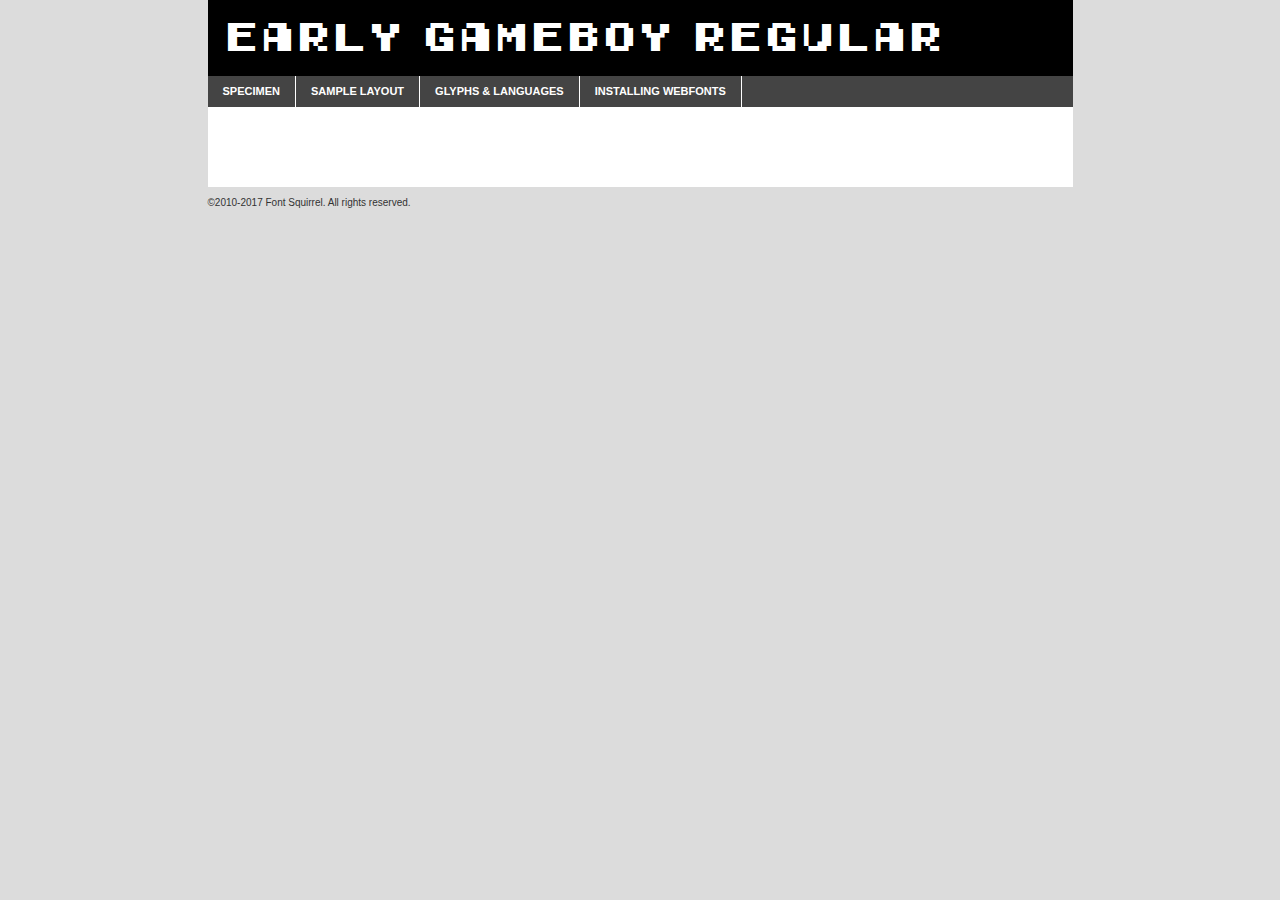
<file: fonts/early_gameboy/early_gameboy-demo.html>
<!DOCTYPE html PUBLIC "-//W3C//DTD XHTML 1.0 Transitional//EN"
	"http://www.w3.org/TR/xhtml1/DTD/xhtml1-transitional.dtd">

<html xmlns="http://www.w3.org/1999/xhtml" xml:lang="en" lang="en">
<head>
	<meta http-equiv="Content-Type" content="text/html; charset=utf-8" />
	<script src="http://ajax.googleapis.com/ajax/libs/jquery/1.7.2/jquery.min.js" type="text/javascript" charset="utf-8"></script>
	<script type="text/javascript">
	(function($){$.fn.easyTabs=function(option){var param=jQuery.extend({fadeSpeed:"fast",defaultContent:1,activeClass:'active'},option);$(this).each(function(){var thisId="#"+this.id;if(param.defaultContent==''){param.defaultContent=1;}
	if(typeof param.defaultContent=="number")
	{var defaultTab=$(thisId+" .tabs li:eq("+(param.defaultContent-1)+") a").attr('href').substr(1);}else{var defaultTab=param.defaultContent;}
	$(thisId+" .tabs li a").each(function(){var tabToHide=$(this).attr('href').substr(1);$("#"+tabToHide).addClass('easytabs-tab-content');});hideAll();changeContent(defaultTab);function hideAll(){$(thisId+" .easytabs-tab-content").hide();}
	function changeContent(tabId){hideAll();$(thisId+" .tabs li").removeClass(param.activeClass);$(thisId+" .tabs li a[href=#"+tabId+"]").closest('li').addClass(param.activeClass);if(param.fadeSpeed!="none")
	{$(thisId+" #"+tabId).fadeIn(param.fadeSpeed);}else{$(thisId+" #"+tabId).show();}}
	$(thisId+" .tabs li").click(function(){var tabId=$(this).find('a').attr('href').substr(1);changeContent(tabId);return false;});});}})(jQuery);
	</script>
	<link rel="stylesheet" href="specimen_files/specimen_stylesheet.css" type="text/css" charset="utf-8" />
	<link rel="stylesheet" href="stylesheet.css" type="text/css" charset="utf-8" />

	<style type="text/css">
					body{
				font-family: 'early_gameboyregular';
							}
		</style>

	<title>Early GameBoy Regular Specimen</title>
	
	
	<script type="text/javascript" charset="utf-8">
		$(document).ready(function() {
			$('#container').easyTabs({defaultContent:1});
		});
	</script>
</head>

<body>
<div id="container">
	<div id="header">
		Early GameBoy Regular	</div>
	<ul class="tabs">
		<li><a href="#specimen">Specimen</a></li>
		<li><a href="#layout">Sample Layout</a></li>
				<li><a href="#glyphs">Glyphs &amp; Languages</a></li>
		<li><a href="#installing">Installing Webfonts</a></li>
		
	</ul>
	
	<div id="main_content">

		
			<div id="specimen">
		
				<div class="section">
					<div class="grid12 firstcol">
						<div class="huge">AaBb</div>
					</div>
				</div>
		
				<div class="section">
					<div class="glyph_range">A&#x200B;B&#x200b;C&#x200b;D&#x200b;E&#x200b;F&#x200b;G&#x200b;H&#x200b;I&#x200b;J&#x200b;K&#x200b;L&#x200b;M&#x200b;N&#x200b;O&#x200b;P&#x200b;Q&#x200b;R&#x200b;S&#x200b;T&#x200b;U&#x200b;V&#x200b;W&#x200b;X&#x200b;Y&#x200b;Z&#x200b;a&#x200b;b&#x200b;c&#x200b;d&#x200b;e&#x200b;f&#x200b;g&#x200b;h&#x200b;i&#x200b;j&#x200b;k&#x200b;l&#x200b;m&#x200b;n&#x200b;o&#x200b;p&#x200b;q&#x200b;r&#x200b;s&#x200b;t&#x200b;u&#x200b;v&#x200b;w&#x200b;x&#x200b;y&#x200b;z&#x200b;1&#x200b;2&#x200b;3&#x200b;4&#x200b;5&#x200b;6&#x200b;7&#x200b;8&#x200b;9&#x200b;0&#x200b;&amp;&#x200b;.&#x200b;,&#x200b;?&#x200b;!&#x200b;&#64;&#x200b;(&#x200b;)&#x200b;#&#x200b;$&#x200b;%&#x200b;*&#x200b;+&#x200b;-&#x200b;=&#x200b;:&#x200b;;</div>
				</div>
				<div class="section">
					<div class="grid12 firstcol">
						<table class="sample_table">
							<tr><td>10</td><td class="size10">abcdefghijklmnopqrstuvwxyzABCDEFGHIJKLMNOPQRSTUVWXYZ0123456789abcdefghijklmnopqrstuvwxyzABCDEFGHIJKLMNOPQRSTUVWXYZ0123456789abcdefghijklmnopqrstuvwxyzABCDEFGHIJKLMNOPQRSTUVWXYZ</td></tr>
							<tr><td>11</td><td class="size11">abcdefghijklmnopqrstuvwxyzABCDEFGHIJKLMNOPQRSTUVWXYZ0123456789abcdefghijklmnopqrstuvwxyzABCDEFGHIJKLMNOPQRSTUVWXYZ0123456789abcdefghijklmnopqrstuvwxyzABCDEFGHIJKLMNOPQRSTUVWXYZ</td></tr>
							<tr><td>12</td><td class="size12">abcdefghijklmnopqrstuvwxyzABCDEFGHIJKLMNOPQRSTUVWXYZ0123456789abcdefghijklmnopqrstuvwxyzABCDEFGHIJKLMNOPQRSTUVWXYZ0123456789abcdefghijklmnopqrstuvwxyzABCDEFGHIJKLMNOPQRSTUVWXYZ</td></tr>
							<tr><td>13</td><td class="size13">abcdefghijklmnopqrstuvwxyzABCDEFGHIJKLMNOPQRSTUVWXYZ0123456789abcdefghijklmnopqrstuvwxyzABCDEFGHIJKLMNOPQRSTUVWXYZ0123456789abcdefghijklmnopqrstuvwxyzABCDEFGHIJKLMNOPQRSTUVWXYZ</td></tr>
							<tr><td>14</td><td class="size14">abcdefghijklmnopqrstuvwxyzABCDEFGHIJKLMNOPQRSTUVWXYZ0123456789abcdefghijklmnopqrstuvwxyzABCDEFGHIJKLMNOPQRSTUVWXYZ0123456789abcdefghijklmnopqrstuvwxyzABCDEFGHIJKLMNOPQRSTUVWXYZ</td></tr>
							<tr><td>16</td><td class="size16">abcdefghijklmnopqrstuvwxyzABCDEFGHIJKLMNOPQRSTUVWXYZ0123456789abcdefghijklmnopqrstuvwxyzABCDEFGHIJKLMNOPQRSTUVWXYZ</td></tr>
							<tr><td>18</td><td class="size18">abcdefghijklmnopqrstuvwxyzABCDEFGHIJKLMNOPQRSTUVWXYZ0123456789abcdefghijklmnopqrstuvwxyzABCDEFGHIJKLMNOPQRSTUVWXYZ</td></tr>
							<tr><td>20</td><td class="size20">abcdefghijklmnopqrstuvwxyzABCDEFGHIJKLMNOPQRSTUVWXYZ0123456789abcdefghijklmnopqrstuvwxyzABCDEFGHIJKLMNOPQRSTUVWXYZ</td></tr>
							<tr><td>24</td><td class="size24">abcdefghijklmnopqrstuvwxyzABCDEFGHIJKLMNOPQRSTUVWXYZ0123456789abcdefghijklmnopqrstuvwxyzABCDEFGHIJKLMNOPQRSTUVWXYZ</td></tr>
							<tr><td>30</td><td class="size30">abcdefghijklmnopqrstuvwxyzABCDEFGHIJKLMNOPQRSTUVWXYZ0123456789abcdefghijklmnopqrstuvwxyzABCDEFGHIJKLMNOPQRSTUVWXYZ</td></tr>
							<tr><td>36</td><td class="size36">abcdefghijklmnopqrstuvwxyzABCDEFGHIJKLMNOPQRSTUVWXYZ0123456789abcdefghijklmnopqrstuvwxyzABCDEFGHIJKLMNOPQRSTUVWXYZ</td></tr>
							<tr><td>48</td><td class="size48">abcdefghijklmnopqrstuvwxyzABCDEFGHIJKLMNOPQRSTUVWXYZ0123456789abcdefghijklmnopqrstuvwxyzABCDEFGHIJKLMNOPQRSTUVWXYZ</td></tr>
							<tr><td>60</td><td class="size60">abcdefghijklmnopqrstuvwxyzABCDEFGHIJKLMNOPQRSTUVWXYZ0123456789abcdefghijklmnopqrstuvwxyzABCDEFGHIJKLMNOPQRSTUVWXYZ</td></tr>
							<tr><td>72</td><td class="size72">abcdefghijklmnopqrstuvwxyzABCDEFGHIJKLMNOPQRSTUVWXYZ0123456789abcdefghijklmnopqrstuvwxyzABCDEFGHIJKLMNOPQRSTUVWXYZ</td></tr>
							<tr><td>90</td><td class="size90">abcdefghijklmnopqrstuvwxyzABCDEFGHIJKLMNOPQRSTUVWXYZ0123456789abcdefghijklmnopqrstuvwxyzABCDEFGHIJKLMNOPQRSTUVWXYZ</td></tr>
						</table>
				
					</div>
			
				</div>
		
		
		
								<div class="section" id="bodycomparison">


										<div id="xheight">
				<div class="fontbody">&#x25FC;&#x25FC;&#x25FC;&#x25FC;&#x25FC;&#x25FC;&#x25FC;&#x25FC;&#x25FC;&#x25FC;&#x25FC;&#x25FC;&#x25FC;&#x25FC;&#x25FC;&#x25FC;&#x25FC;&#x25FC;&#x25FC;&#x25FC;&#x25FC;&#x25FC;&#x25FC;&#x25FC;&#x25FC;&#x25FC;&#x25FC;&#x25FC;&#x25FC;&#x25FC;&#x25FC;&#x25FC;&#x25FC;&#x25FC;&#x25FC;&#x25FC;&#x25FC;&#x25FC;&#x25FC;&#x25FC;&#x25FC;&#x25FC;&#x25FC;&#x25FC;&#x25FC;&#x25FC;&#x25FC;&#x25FC;&#x25FC;&#x25FC;&#x25FC;&#x25FC;&#x25FC;&#x25FC;&#x25FC;&#x25FC;&#x25FC;&#x25FC;&#x25FC;&#x25FC;&#x25FC;&#x25FC;&#x25FC;&#x25FC;&#x25FC;&#x25FC;&#x25FC;&#x25FC;&#x25FC;&#x25FC;&#x25FC;&#x25FC;&#x25FC;&#x25FC;&#x25FC;&#x25FC;&#x25FC;&#x25FC;&#x25FC;&#x25FC;&#x25FC;&#x25FC;&#x25FC;&#x25FC;&#x25FC;&#x25FC;&#x25FC;&#x25FC;&#x25FC;&#x25FC;&#x25FC;&#x25FC;&#x25FC;&#x25FC;&#x25FC;&#x25FC;&#x25FC;&#x25FC;&#x25FC;body</div><div class="arialbody">body</div><div class="verdanabody">body</div><div class="georgiabody">body</div></div>
										<div class="fontbody" style="z-index:1">
											body<span>Early GameBoy Regular</span>
										</div>
										<div class="arialbody" style="z-index:1">
											body<span>Arial</span>
										</div>
										<div class="verdanabody" style="z-index:1">
											body<span>Verdana</span>
										</div>
										<div class="georgiabody" style="z-index:1">
											body<span>Georgia</span>
										</div>



								</div>
		
		
				<div class="section psample psample_row1" id="">
					
					<div class="grid2 firstcol">
						<p class="size10"><span>10.</span>Aenean lacinia bibendum nulla sed consectetur. Fusce dapibus, tellus ac cursus commodo, tortor mauris condimentum nibh, ut fermentum massa justo sit amet risus. Nullam id dolor id nibh ultricies vehicula ut id elit. Cum sociis natoque penatibus et magnis dis parturient montes, nascetur ridiculus mus. Nulla vitae elit libero, a pharetra augue.</p>
			
					</div>
					<div class="grid3">
						<p class="size11"><span>11.</span>Aenean lacinia bibendum nulla sed consectetur. Fusce dapibus, tellus ac cursus commodo, tortor mauris condimentum nibh, ut fermentum massa justo sit amet risus. Nullam id dolor id nibh ultricies vehicula ut id elit. Cum sociis natoque penatibus et magnis dis parturient montes, nascetur ridiculus mus. Nulla vitae elit libero, a pharetra augue.</p>
			
					</div>
					<div class="grid3">
						<p class="size12"><span>12.</span>Aenean lacinia bibendum nulla sed consectetur. Fusce dapibus, tellus ac cursus commodo, tortor mauris condimentum nibh, ut fermentum massa justo sit amet risus. Nullam id dolor id nibh ultricies vehicula ut id elit. Cum sociis natoque penatibus et magnis dis parturient montes, nascetur ridiculus mus. Nulla vitae elit libero, a pharetra augue.</p>
			
					</div>
					<div class="grid4">
						<p class="size13"><span>13.</span>Aenean lacinia bibendum nulla sed consectetur. Fusce dapibus, tellus ac cursus commodo, tortor mauris condimentum nibh, ut fermentum massa justo sit amet risus. Nullam id dolor id nibh ultricies vehicula ut id elit. Cum sociis natoque penatibus et magnis dis parturient montes, nascetur ridiculus mus. Nulla vitae elit libero, a pharetra augue.</p>
			
					</div>
					<div class="white_blend"></div>
					
				</div>
				<div class="section psample psample_row2" id="">
					<div class="grid3 firstcol">
						<p class="size14"><span>14.</span>Aenean lacinia bibendum nulla sed consectetur. Fusce dapibus, tellus ac cursus commodo, tortor mauris condimentum nibh, ut fermentum massa justo sit amet risus. Nullam id dolor id nibh ultricies vehicula ut id elit. Cum sociis natoque penatibus et magnis dis parturient montes, nascetur ridiculus mus. Nulla vitae elit libero, a pharetra augue.</p>
			
					</div>
					<div class="grid4">
						<p class="size16"><span>16.</span>Aenean lacinia bibendum nulla sed consectetur. Fusce dapibus, tellus ac cursus commodo, tortor mauris condimentum nibh, ut fermentum massa justo sit amet risus. Nullam id dolor id nibh ultricies vehicula ut id elit. Cum sociis natoque penatibus et magnis dis parturient montes, nascetur ridiculus mus. Nulla vitae elit libero, a pharetra augue.</p>
			
					</div>
					<div class="grid5">
						<p class="size18"><span>18.</span>Aenean lacinia bibendum nulla sed consectetur. Fusce dapibus, tellus ac cursus commodo, tortor mauris condimentum nibh, ut fermentum massa justo sit amet risus. Nullam id dolor id nibh ultricies vehicula ut id elit. Cum sociis natoque penatibus et magnis dis parturient montes, nascetur ridiculus mus. Nulla vitae elit libero, a pharetra augue.</p>
			
					</div>

					<div class="white_blend"></div>

				</div>
				
				<div class="section psample psample_row3" id="">
					<div class="grid5 firstcol">
						<p class="size20"><span>20.</span>Aenean lacinia bibendum nulla sed consectetur. Fusce dapibus, tellus ac cursus commodo, tortor mauris condimentum nibh, ut fermentum massa justo sit amet risus. Nullam id dolor id nibh ultricies vehicula ut id elit. Cum sociis natoque penatibus et magnis dis parturient montes, nascetur ridiculus mus. Nulla vitae elit libero, a pharetra augue.</p>
					</div>
					<div class="grid7">
						<p class="size24"><span>24.</span>Aenean lacinia bibendum nulla sed consectetur. Fusce dapibus, tellus ac cursus commodo, tortor mauris condimentum nibh, ut fermentum massa justo sit amet risus. Nullam id dolor id nibh ultricies vehicula ut id elit. Cum sociis natoque penatibus et magnis dis parturient montes, nascetur ridiculus mus. Nulla vitae elit libero, a pharetra augue.</p>
					</div>
					
					<div class="white_blend"></div>
					
				</div>
				
				<div class="section psample psample_row4" id="">
					<div class="grid12 firstcol">
						<p class="size30"><span>30.</span>Aenean lacinia bibendum nulla sed consectetur. Fusce dapibus, tellus ac cursus commodo, tortor mauris condimentum nibh, ut fermentum massa justo sit amet risus. Nullam id dolor id nibh ultricies vehicula ut id elit. Cum sociis natoque penatibus et magnis dis parturient montes, nascetur ridiculus mus. Nulla vitae elit libero, a pharetra augue.</p>
					</div>
					<div class="white_blend"></div>
					
				</div>
				
				
				
				<div class="section psample psample_row1 fullreverse">
					<div class="grid2 firstcol">
						<p class="size10"><span>10.</span>Aenean lacinia bibendum nulla sed consectetur. Fusce dapibus, tellus ac cursus commodo, tortor mauris condimentum nibh, ut fermentum massa justo sit amet risus. Nullam id dolor id nibh ultricies vehicula ut id elit. Cum sociis natoque penatibus et magnis dis parturient montes, nascetur ridiculus mus. Nulla vitae elit libero, a pharetra augue.</p>
			
					</div>
					<div class="grid3">
						<p class="size11"><span>11.</span>Aenean lacinia bibendum nulla sed consectetur. Fusce dapibus, tellus ac cursus commodo, tortor mauris condimentum nibh, ut fermentum massa justo sit amet risus. Nullam id dolor id nibh ultricies vehicula ut id elit. Cum sociis natoque penatibus et magnis dis parturient montes, nascetur ridiculus mus. Nulla vitae elit libero, a pharetra augue.</p>
			
					</div>
					<div class="grid3">
						<p class="size12"><span>12.</span>Aenean lacinia bibendum nulla sed consectetur. Fusce dapibus, tellus ac cursus commodo, tortor mauris condimentum nibh, ut fermentum massa justo sit amet risus. Nullam id dolor id nibh ultricies vehicula ut id elit. Cum sociis natoque penatibus et magnis dis parturient montes, nascetur ridiculus mus. Nulla vitae elit libero, a pharetra augue.</p>
			
					</div>
					<div class="grid4">
						<p class="size13"><span>13.</span>Aenean lacinia bibendum nulla sed consectetur. Fusce dapibus, tellus ac cursus commodo, tortor mauris condimentum nibh, ut fermentum massa justo sit amet risus. Nullam id dolor id nibh ultricies vehicula ut id elit. Cum sociis natoque penatibus et magnis dis parturient montes, nascetur ridiculus mus. Nulla vitae elit libero, a pharetra augue.</p>
			
					</div>
					<div class="black_blend"></div>
					
				</div>
				
				<div class="section psample psample_row2 fullreverse">
					<div class="grid3 firstcol">
						<p class="size14"><span>14.</span>Aenean lacinia bibendum nulla sed consectetur. Fusce dapibus, tellus ac cursus commodo, tortor mauris condimentum nibh, ut fermentum massa justo sit amet risus. Nullam id dolor id nibh ultricies vehicula ut id elit. Cum sociis natoque penatibus et magnis dis parturient montes, nascetur ridiculus mus. Nulla vitae elit libero, a pharetra augue.</p>
			
					</div>
					<div class="grid4">
						<p class="size16"><span>16.</span>Aenean lacinia bibendum nulla sed consectetur. Fusce dapibus, tellus ac cursus commodo, tortor mauris condimentum nibh, ut fermentum massa justo sit amet risus. Nullam id dolor id nibh ultricies vehicula ut id elit. Cum sociis natoque penatibus et magnis dis parturient montes, nascetur ridiculus mus. Nulla vitae elit libero, a pharetra augue.</p>
			
					</div>
					<div class="grid5">
						<p class="size18"><span>18.</span>Aenean lacinia bibendum nulla sed consectetur. Fusce dapibus, tellus ac cursus commodo, tortor mauris condimentum nibh, ut fermentum massa justo sit amet risus. Nullam id dolor id nibh ultricies vehicula ut id elit. Cum sociis natoque penatibus et magnis dis parturient montes, nascetur ridiculus mus. Nulla vitae elit libero, a pharetra augue.</p>
			
					</div>
					<div class="black_blend"></div>

				</div>
				
				<div class="section psample fullreverse psample_row3" id="">
					<div class="grid5 firstcol">
						<p class="size20"><span>20.</span>Aenean lacinia bibendum nulla sed consectetur. Fusce dapibus, tellus ac cursus commodo, tortor mauris condimentum nibh, ut fermentum massa justo sit amet risus. Nullam id dolor id nibh ultricies vehicula ut id elit. Cum sociis natoque penatibus et magnis dis parturient montes, nascetur ridiculus mus. Nulla vitae elit libero, a pharetra augue.</p>
					</div>
					<div class="grid7">
						<p class="size24"><span>24.</span>Aenean lacinia bibendum nulla sed consectetur. Fusce dapibus, tellus ac cursus commodo, tortor mauris condimentum nibh, ut fermentum massa justo sit amet risus. Nullam id dolor id nibh ultricies vehicula ut id elit. Cum sociis natoque penatibus et magnis dis parturient montes, nascetur ridiculus mus. Nulla vitae elit libero, a pharetra augue.</p>
					</div>
					
					<div class="black_blend"></div>
					
				</div>
				
				<div class="section psample fullreverse psample_row4" id="" style="border-bottom: 20px #000 solid;">
					<div class="grid12 firstcol">
						<p class="size30"><span>30.</span>Aenean lacinia bibendum nulla sed consectetur. Fusce dapibus, tellus ac cursus commodo, tortor mauris condimentum nibh, ut fermentum massa justo sit amet risus. Nullam id dolor id nibh ultricies vehicula ut id elit. Cum sociis natoque penatibus et magnis dis parturient montes, nascetur ridiculus mus. Nulla vitae elit libero, a pharetra augue.</p>
					</div>
					<div class="black_blend"></div>
					
				</div>
				
				
				
				
			</div>
			
			<div id="layout">
				
				<div class="section">
					
					<div class="grid12 firstcol">
						<h1>Lorem Ipsum Dolor</h1>
						<h2>Etiam porta sem malesuada magna mollis euismod</h2>
						
						<p class="byline">By <a href="#link">Aenean Lacinia</a></p>
					</div>
				</div>
				<div class="section">
					<div class="grid8 firstcol">
						<p class="large">Donec sed odio dui. Morbi leo risus, porta ac consectetur ac, vestibulum at eros. Fusce dapibus, tellus ac cursus commodo, tortor mauris condimentum nibh, ut fermentum massa justo sit amet risus. </p>

						
						<h3>Pellentesque ornare sem</h3>

						<p>Maecenas sed diam eget risus varius blandit sit amet non magna. Maecenas faucibus mollis interdum. Donec ullamcorper nulla non metus auctor fringilla. Nullam id dolor id nibh ultricies vehicula ut id elit. Nullam id dolor id nibh ultricies vehicula ut id elit. </p>

						<p>Aenean eu leo quam. Pellentesque ornare sem lacinia quam venenatis vestibulum. Lorem ipsum dolor sit amet, consectetur adipiscing elit. Cum sociis natoque penatibus et magnis dis parturient montes, nascetur ridiculus mus. </p>

						<p>Nulla vitae elit libero, a pharetra augue. Praesent commodo cursus magna, vel scelerisque nisl consectetur et. Aenean lacinia bibendum nulla sed consectetur. </p>

						<p>Nullam quis risus eget urna mollis ornare vel eu leo. Nullam quis risus eget urna mollis ornare vel eu leo. Maecenas sed diam eget risus varius blandit sit amet non magna. Donec ullamcorper nulla non metus auctor fringilla. </p>

						<h3>Cras mattis consectetur</h3>

						<p>Aenean eu leo quam. Pellentesque ornare sem lacinia quam venenatis vestibulum. Aenean lacinia bibendum nulla sed consectetur. Integer posuere erat a ante venenatis dapibus posuere velit aliquet. Cras mattis consectetur purus sit amet fermentum. </p>

						<p>Nullam id dolor id nibh ultricies vehicula ut id elit. Nullam quis risus eget urna mollis ornare vel eu leo. Cras mattis consectetur purus sit amet fermentum.</p>
					</div>
					
					<div class="grid4 sidebar">
						
						<div class="box reverse">
							<p class="last">Nullam quis risus eget urna mollis ornare vel eu leo. Donec ullamcorper nulla non metus auctor fringilla. Cras mattis consectetur purus sit amet fermentum. Sed posuere consectetur est at lobortis. Lorem ipsum dolor sit amet, consectetur adipiscing elit. </p>
						</div>
						
						<p class="caption">Maecenas sed diam eget risus varius.</p>

						<p>Vestibulum id ligula porta felis euismod semper. Integer posuere erat a ante venenatis dapibus posuere velit aliquet. Vestibulum id ligula porta felis euismod semper. Sed posuere consectetur est at lobortis. Maecenas sed diam eget risus varius blandit sit amet non magna. Fusce dapibus, tellus ac cursus commodo, tortor mauris condimentum nibh, ut fermentum massa justo sit amet risus. </p>

					

						<p>Duis mollis, est non commodo luctus, nisi erat porttitor ligula, eget lacinia odio sem nec elit. Aenean lacinia bibendum nulla sed consectetur. Vivamus sagittis lacus vel augue laoreet rutrum faucibus dolor auctor. Aenean lacinia bibendum nulla sed consectetur. Nullam quis risus eget urna mollis ornare vel eu leo. </p>

						<p>Praesent commodo cursus magna, vel scelerisque nisl consectetur et. Donec ullamcorper nulla non metus auctor fringilla. Maecenas faucibus mollis interdum. Fusce dapibus, tellus ac cursus commodo, tortor mauris condimentum nibh, ut fermentum massa justo sit amet risus. </p>

					</div>
				</div>
				
			</div>


			



		<div id="glyphs">
			<div class="section">
				<div class="grid12 firstcol">
			
				<h1>Language Support</h1>
				<p>The subset of Early GameBoy Regular in this kit supports the following languages:<br />
			
					English, Arrernte, Bislama, Cebuano, Fijian, Gilbertese, Hmong, Ibanag, Iloko_ilokano, Interglossa_glosa, Interlingua, Lojban, Norfolk_pitcairnese, Oromo, Rotokas, Seychelles_creole, Shona, Somali, Southern_ndebele, Swahili, Swati_swazi, Tok_pisin, Warlpiri, Xhosa, Zulu, Latinbasic, Demo				</p>
				<h1>Glyph Chart</h1>
				<p>The subset of Early GameBoy Regular in this kit includes all the glyphs listed below. Unicode entities are included above each glyph to help you insert individual characters into your layout.</p>
				<div id="glyph_chart">
			
																				 <div><p>&amp;#13;</p>&#13;</div>
																				 <div><p>&amp;#32;</p>&#32;</div>
																				 <div><p>&amp;#33;</p>&#33;</div>
																				 <div><p>&amp;#34;</p>&#34;</div>
																				 <div><p>&amp;#39;</p>&#39;</div>
																				 <div><p>&amp;#40;</p>&#40;</div>
																				 <div><p>&amp;#41;</p>&#41;</div>
																				 <div><p>&amp;#42;</p>&#42;</div>
																				 <div><p>&amp;#44;</p>&#44;</div>
																				 <div><p>&amp;#45;</p>&#45;</div>
																				 <div><p>&amp;#46;</p>&#46;</div>
																				 <div><p>&amp;#48;</p>&#48;</div>
																				 <div><p>&amp;#49;</p>&#49;</div>
																				 <div><p>&amp;#50;</p>&#50;</div>
																				 <div><p>&amp;#51;</p>&#51;</div>
																				 <div><p>&amp;#52;</p>&#52;</div>
																				 <div><p>&amp;#53;</p>&#53;</div>
																				 <div><p>&amp;#54;</p>&#54;</div>
																				 <div><p>&amp;#55;</p>&#55;</div>
																				 <div><p>&amp;#56;</p>&#56;</div>
																				 <div><p>&amp;#57;</p>&#57;</div>
																				 <div><p>&amp;#58;</p>&#58;</div>
																				 <div><p>&amp;#59;</p>&#59;</div>
																				 <div><p>&amp;#60;</p>&#60;</div>
																				 <div><p>&amp;#62;</p>&#62;</div>
																				 <div><p>&amp;#63;</p>&#63;</div>
																				 <div><p>&amp;#65;</p>&#65;</div>
																				 <div><p>&amp;#66;</p>&#66;</div>
																				 <div><p>&amp;#67;</p>&#67;</div>
																				 <div><p>&amp;#68;</p>&#68;</div>
																				 <div><p>&amp;#69;</p>&#69;</div>
																				 <div><p>&amp;#70;</p>&#70;</div>
																				 <div><p>&amp;#71;</p>&#71;</div>
																				 <div><p>&amp;#72;</p>&#72;</div>
																				 <div><p>&amp;#73;</p>&#73;</div>
																				 <div><p>&amp;#74;</p>&#74;</div>
																				 <div><p>&amp;#75;</p>&#75;</div>
																				 <div><p>&amp;#76;</p>&#76;</div>
																				 <div><p>&amp;#77;</p>&#77;</div>
																				 <div><p>&amp;#78;</p>&#78;</div>
																				 <div><p>&amp;#79;</p>&#79;</div>
																				 <div><p>&amp;#80;</p>&#80;</div>
																				 <div><p>&amp;#81;</p>&#81;</div>
																				 <div><p>&amp;#82;</p>&#82;</div>
																				 <div><p>&amp;#83;</p>&#83;</div>
																				 <div><p>&amp;#84;</p>&#84;</div>
																				 <div><p>&amp;#85;</p>&#85;</div>
																				 <div><p>&amp;#86;</p>&#86;</div>
																				 <div><p>&amp;#87;</p>&#87;</div>
																				 <div><p>&amp;#88;</p>&#88;</div>
																				 <div><p>&amp;#89;</p>&#89;</div>
																				 <div><p>&amp;#90;</p>&#90;</div>
																				 <div><p>&amp;#91;</p>&#91;</div>
																				 <div><p>&amp;#93;</p>&#93;</div>
																				 <div><p>&amp;#97;</p>&#97;</div>
																				 <div><p>&amp;#98;</p>&#98;</div>
																				 <div><p>&amp;#99;</p>&#99;</div>
																				 <div><p>&amp;#100;</p>&#100;</div>
																				 <div><p>&amp;#101;</p>&#101;</div>
																				 <div><p>&amp;#102;</p>&#102;</div>
																				 <div><p>&amp;#103;</p>&#103;</div>
																				 <div><p>&amp;#104;</p>&#104;</div>
																				 <div><p>&amp;#105;</p>&#105;</div>
																				 <div><p>&amp;#106;</p>&#106;</div>
																				 <div><p>&amp;#107;</p>&#107;</div>
																				 <div><p>&amp;#108;</p>&#108;</div>
																				 <div><p>&amp;#109;</p>&#109;</div>
																				 <div><p>&amp;#110;</p>&#110;</div>
																				 <div><p>&amp;#111;</p>&#111;</div>
																				 <div><p>&amp;#112;</p>&#112;</div>
																				 <div><p>&amp;#113;</p>&#113;</div>
																				 <div><p>&amp;#114;</p>&#114;</div>
																				 <div><p>&amp;#115;</p>&#115;</div>
																				 <div><p>&amp;#116;</p>&#116;</div>
																				 <div><p>&amp;#117;</p>&#117;</div>
																				 <div><p>&amp;#118;</p>&#118;</div>
																				 <div><p>&amp;#119;</p>&#119;</div>
																				 <div><p>&amp;#120;</p>&#120;</div>
																				 <div><p>&amp;#121;</p>&#121;</div>
																				 <div><p>&amp;#122;</p>&#122;</div>
																				 <div><p>&amp;#124;</p>&#124;</div>
																				 <div><p>&amp;#126;</p>&#126;</div>
																				 <div><p>&amp;#160;</p>&#160;</div>
																				 <div><p>&amp;#169;</p>&#169;</div>
																				 <div><p>&amp;#173;</p>&#173;</div>
																				 <div><p>&amp;#8192;</p>&#8192;</div>
																				 <div><p>&amp;#8193;</p>&#8193;</div>
																				 <div><p>&amp;#8194;</p>&#8194;</div>
																				 <div><p>&amp;#8195;</p>&#8195;</div>
																				 <div><p>&amp;#8196;</p>&#8196;</div>
																				 <div><p>&amp;#8197;</p>&#8197;</div>
																				 <div><p>&amp;#8198;</p>&#8198;</div>
																				 <div><p>&amp;#8199;</p>&#8199;</div>
																				 <div><p>&amp;#8200;</p>&#8200;</div>
																				 <div><p>&amp;#8201;</p>&#8201;</div>
																				 <div><p>&amp;#8202;</p>&#8202;</div>
																				 <div><p>&amp;#8208;</p>&#8208;</div>
																				 <div><p>&amp;#8209;</p>&#8209;</div>
																				 <div><p>&amp;#8210;</p>&#8210;</div>
																				 <div><p>&amp;#8211;</p>&#8211;</div>
																				 <div><p>&amp;#8212;</p>&#8212;</div>
																				 <div><p>&amp;#8216;</p>&#8216;</div>
																				 <div><p>&amp;#8217;</p>&#8217;</div>
																				 <div><p>&amp;#8220;</p>&#8220;</div>
																				 <div><p>&amp;#8221;</p>&#8221;</div>
																				 <div><p>&amp;#8239;</p>&#8239;</div>
																				 <div><p>&amp;#8287;</p>&#8287;</div>
																				 <div><p>&amp;#9724;</p>&#9724;</div>
																																						</div>	
				</div>
		
		
			</div>
		</div>
		
		
		<div id="specs">
			
		</div>
	
		<div id="installing">
			<div class="section">
				<div class="grid7 firstcol">
					<h1>Installing Webfonts</h1>
					
					<p>Webfonts are supported by all major browser platforms but not all in the same way. There are currently four different font formats that must be included in order to target all browsers. This includes TTF, WOFF, EOT and SVG.</p>
					
					<h2>1. Upload your webfonts</h2>
					<p>You must upload your webfont kit to your website. They should be in or near the same directory as your CSS files.</p>
					
					<h2>2. Include the webfont stylesheet</h2>
					<p>A special CSS @font-face declaration helps the various browsers select the appropriate font it needs without causing you a bunch of headaches. Learn more about this syntax by reading the <a href="https://www.fontspring.com/blog/further-hardening-of-the-bulletproof-syntax">Fontspring blog post</a> about it. The code for it is as follows:</p>


<code>
@font-face{ 
	font-family: 'MyWebFont';
	src: url('WebFont.eot');
	src: url('WebFont.eot?#iefix') format('embedded-opentype'),
	     url('WebFont.woff') format('woff'),
	     url('WebFont.ttf') format('truetype'),
	     url('WebFont.svg#webfont') format('svg');
}
</code>

	<p>We've already gone ahead and generated the code for you. All you have to do is link to the stylesheet in your HTML, like this:</p>
	<code>&lt;link rel=&quot;stylesheet&quot; href=&quot;stylesheet.css&quot; type=&quot;text/css&quot; charset=&quot;utf-8&quot; /&gt;</code>

					<h2>3. Modify your own stylesheet</h2>
					<p>To take advantage of your new fonts, you must tell your stylesheet to use them. Look at the original @font-face declaration above and find the property called "font-family." The name linked there will be what you use to reference the font. Prepend that webfont name to the font stack in the "font-family" property, inside the selector you want to change. For example:</p>
<code>p { font-family: 'WebFont', Arial, sans-serif; }</code>

<h2>4. Test</h2>
<p>Getting webfonts to work cross-browser <em>can</em> be tricky. Use the information in the sidebar to help you if you find that fonts aren't loading in a particular browser.</p>
				</div>
				
				<div class="grid5 sidebar">
					<div class="box">
						<h2>Troubleshooting<br />Font-Face Problems</h2>
						<p>Having trouble getting your webfonts to load in your new website? Here are some tips to sort out what might be the problem.</p>

						<h3>Fonts not showing in any browser</h3>

						<p>This sounds like you need to work on the plumbing. You either did not upload the fonts to the correct directory, or you did not link the fonts properly in the CSS. If you've confirmed that all this is correct and you still have a problem, take a look at your .htaccess file and see if requests are getting intercepted.</p>

						<h3>Fonts not loading in iPhone or iPad</h3>

						<p>The most common problem here is that you are serving the fonts from an IIS server. IIS refuses to serve files that have unknown MIME types. If that is the case, you must set the MIME type for SVG to "image/svg+xml" in the server settings. Follow these instructions from Microsoft if you need help.</p>

						<h3>Fonts not loading in Firefox</h3>

						<p>The primary reason for this failure? You are still using a version Firefox older than 3.5. So upgrade already! If that isn't it, then you are very likely serving fonts from a different domain. Firefox requires that all font assets be served from the same domain. Lastly it is possible that you need to add WOFF to your list of MIME types (if you are serving via IIS.)</p>

						<h3>Fonts not loading in IE</h3>

						<p>Are you looking at Internet Explorer on an actual Windows machine or are you cheating by using a service like Adobe BrowserLab? Many of these screenshot services do not render @font-face for IE. Best to test it on a real machine.</p>

						<h3>Fonts not loading in IE9</h3>

						<p>IE9, like Firefox, requires that fonts be served from the same domain as the website. Make sure that is the case.</p>
					</div>
				</div>
			</div>
			
		</div>
	
	</div>
	<div id="footer">
		<p>&copy;2010-2017 Font Squirrel. All rights reserved.</p>
	</div>
</div>
</body>
</html>
</file>
<file: fonts/early_gameboy/stylesheet.css>
/*! Generated by Font Squirrel (https://www.fontsquirrel.com) on March 28, 2018 */



@font-face {
    font-family: 'early_gameboyregular';
    src: url('early_gameboy-webfont.woff2') format('woff2'),
         url('early_gameboy-webfont.woff') format('woff');
    font-weight: normal;
    font-style: normal;

}
</file>
<file: fonts/early_gameboy/specimen_files/specimen_stylesheet.css>
@import url('grid_12-825-55-15.css');

/*  
	CSS Reset by Eric Meyer - Released under Public Domain
    http://meyerweb.com/eric/tools/css/reset/
*/
html, body, div, span, applet, object, iframe,
h1, h2, h3, h4, h5, h6, p, blockquote, pre,
a, abbr, acronym, address, big, cite, code,
del, dfn, em, font, img, ins, kbd, q, s, samp,
small, strike, strong, sub, sup, tt, var,
b, u, i, center, dl, dt, dd, ol, ul, li,
fieldset, form, label, legend, table, 
caption, tbody, tfoot, thead, tr, th, td 
                  {margin: 0;padding: 0;border: 0;outline: 0;
                  font-size: 100%;vertical-align: baseline;
                  background: transparent;}
body              {line-height: 1;}
ol, ul            {list-style: none;}
blockquote, q     {quotes: none;}
blockquote:before, blockquote:after,
q:before, q:after {content: '';	content: none;}
:focus            {outline: 0;}
ins               {text-decoration: none;}
del               {text-decoration: line-through;}
table             {border-collapse: collapse;border-spacing: 0;}




body {
	color: #000;
	background-color: #dcdcdc;
}

a {
	text-decoration: none;
	color: #1883ba;
}

h1{
	font-size: 32px;
	font-weight: normal;
	font-style: normal;
	margin-bottom: 18px;
}

h2{
	font-size: 18px;
}

#container {
	width: 865px;
	margin: 0px auto;
}


#header {
	padding: 20px;
	font-size: 36px;
	background-color: #000;
	color: #fff;
}

#header span {
	color: #666;
}
#main_content {
	background-color: #fff;
	padding: 60px 20px 20px;
}


#footer p {
	margin: 0;
	padding-top: 10px;
	padding-bottom: 50px;
	color: #333;
	font: 10px Arial, sans-serif;
}

.tabs {
	width: 100%;
	height: 31px;
	background-color: #444;
}
.tabs li {
	float:  left;
	margin: 0;
	overflow: hidden;
	background-color: #444;
}
.tabs li a {
	display: block;
	color: #fff;
	text-decoration: none;
	font: bold 11px/11px 'Arial';
	text-transform: uppercase;
	padding: 10px 15px;
	border-right: 1px solid #fff;
}

.tabs li a:hover {
		background-color: #00b3ff;

}

.tabs li.active a {
	color:  #000;
	background-color: #fff;
}



div.huge {
	
	font-size: 300px;
	line-height: 1em;
	padding: 0;
	letter-spacing: -.02em;
	overflow: hidden;
}
div.glyph_range {
	font-size: 72px;
	line-height: 1.1em;
}

.size10{ font-size: 10px; }
.size11{ font-size: 11px; }
.size12{ font-size: 12px; }
.size13{ font-size: 13px; }
.size14{ font-size: 14px; }
.size16{ font-size: 16px; }
.size18{ font-size: 18px; }
.size20{ font-size: 20px; }
.size24{ font-size: 24px; }
.size30{ font-size: 30px; }
.size36{ font-size: 36px; }
.size48{ font-size: 48px; }
.size60{ font-size: 60px; }
.size72{ font-size: 72px; }
.size90{ font-size: 90px; }


.psample_row1 {	height: 120px;}
.psample_row1 {	height: 120px;}
.psample_row2 {	height: 160px;}
.psample_row3 {	height: 160px;}
.psample_row4 {	height: 160px;}

.psample {
	overflow: hidden;
	position: relative;
}
.psample p {
	line-height: 1.3em;
	display: block;
	overflow: hidden;
	margin: 0;
}

.psample span {
	margin-right: .5em;
}

.white_blend {
	width: 100%;
	height: 61px;
	background-image: url([data-uri]);
	position: absolute;
	bottom: 0;
}
.black_blend {
	width: 100%;
	height: 61px;
	background-image: url([data-uri]);
	position: absolute;
	bottom: 0;
}
.fullreverse {
	background:  #000 !important;
	color:  #fff !important;
	margin-left: -20px;
	padding-left: 20px;
	margin-right: -20px;
	padding-right: 20px;
	padding: 20px;
	margin-bottom:0;
}


.sample_table td {
	padding-top: 3px;
	padding-bottom:5px;
	padding-left: 5px;
	vertical-align: middle;
	line-height: 1.2em;
}

.sample_table td:first-child {
	background-color: #eee;
	text-align: right;
	padding-right: 5px;
	padding-left: 0;
	padding: 5px;
	font: 11px/12px "Courier New", Courier, mono;
}

code {
	white-space: pre;
	background-color: #eee;
	display: block;
	padding: 10px;
	margin-bottom: 18px;
	overflow: auto;
}


.bottom,.last 	{margin-bottom:0 !important; padding-bottom:0 !important;}

.box  { 
  padding: 18px; 
  margin-bottom: 18px; 
  background: #eee; 
}

.reverse,.reversed { background:  #000 !important;color:  #fff !important; border: none !important;}

#bodycomparison {
	position: relative;
	overflow: hidden;
	font-size: 72px;
	height: 90px;
	white-space: nowrap;
}

#bodycomparison div{
	font-size: 72px;
	line-height: 90px;
	display: inline;
	margin: 0 15px 0 0;
	padding: 0;
}

#bodycomparison div span{
	font: 10px Arial;
	position: absolute;
	left: 0;
}
#xheight {
	float: none;
	position: absolute;
	color: #d9f3ff;
	font-size: 72px;
	line-height: 90px;
}

.fontbody {
 position: relative;
}
.arialbody{
	font-family: Arial;
	position: relative;
}
.verdanabody{
	font-family: Verdana;
	position: relative;
}
.georgiabody{
	font-family: Georgia;
	position: relative;
}

/* @group Layout page
 */

#layout h1 {
	font-size: 36px;
	line-height: 42px;
	font-weight: normal;
	font-style: normal;
}

#layout h2 {
	font-size: 24px;
	line-height: 23px;
	font-weight: normal;
	font-style: normal;
}

#layout h3 {
	font-size: 22px;
	line-height: 1.4em;
	margin-top: 1em;
	font-weight: normal;
	font-style: normal;
}


#layout p.byline {
	font-size: 12px;
	margin-top: 18px;
	line-height: 12px;
	margin-bottom: 0;
}
#layout p {
	font-size: 14px;
	line-height: 21px;
	margin-bottom: .5em;
}

#layout p.large{
	font-size: 18px;
	line-height: 26px;
}

#layout .sidebar p{
	font-size: 12px;
	line-height: 1.4em;
}

#layout p.caption {
	font-size: 10px;
	margin-top: -16px;
	margin-bottom: 18px;
}

/* @end */

/* @group Glyphs */

#glyph_chart div{
	background-color: #d9f3ff;
	color: black;
	float: left;
	font-size: 36px;
	height: 1.2em;
	line-height: 1.2em;
	margin-bottom: 1px;
	margin-right: 1px;
	text-align: center;
	width: 1.2em;
	position: relative;
	padding: .6em .2em .2em;
}

#glyph_chart div p {
	position: absolute;
	left: 0;
	top: 0;
	display: block;
	text-align: center;
	font: bold 9px Arial, sans-serif;
	background-color: #3a768f;
	width: 100%;
	color: #fff;
	padding: 2px 0;
}


#glyphs h1 {
	font-family: Arial, sans-serif;
}
/* @end */

/* @group Installing */

#installing {
	font: 13px Arial, sans-serif;
}

#installing p,
#glyphs p{
	line-height: 1.2em;
	margin-bottom: 18px;
	font: 13px Arial, sans-serif;
}



#installing h3{
	font-size: 15px;
	margin-top: 18px;
}

/* @end */

#rendering h1 {
	font-family: Arial, sans-serif;
}
.render_table td {
	font: 11px "Courier New", Courier, mono;
	vertical-align: middle;
}
</file>
